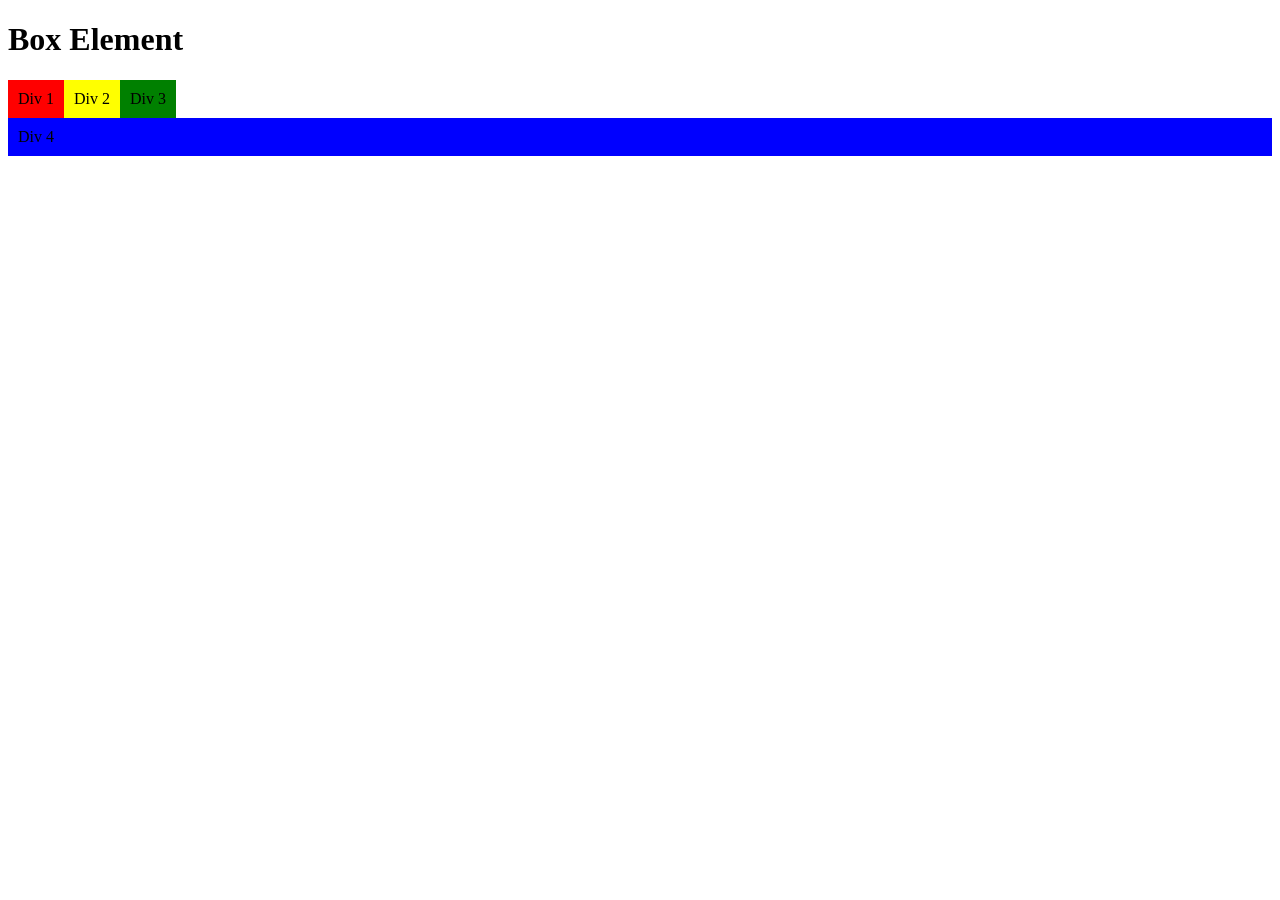
<file: index.html>
<!DOCTYPE html> 
<html lang="en"> 
<head> 
    <meta charset="UTF-8"> 
    <meta name="viewport" content="width=device-width, initial-scale=1.0"> 
    <title>Box Element</title> 
</head> 
<body> 
<style> 
    div { 
        float:left; 
        padding: 10px;  
    } 
    .div1 { 
        background: red; 
    } 
    .div2 { 
        background: yellow; 
    } 
    .div3 { 
        background: green; 
    } 
    .div4 { 
    background-color: blue; 
    clear: left; 
    float: none; 
    } 
</style> 
    <header> 
        <h1>Box Element</h1> 
    </header> 
    <section> 
      <div class="div1">Div 1</div> 
      <div class="div2">Div 2</div> 
      <div class="div3">Div 3</div>   
      <div class="div4">Div 4</div>     
    </section> 
</body> 
</html>
</file>
